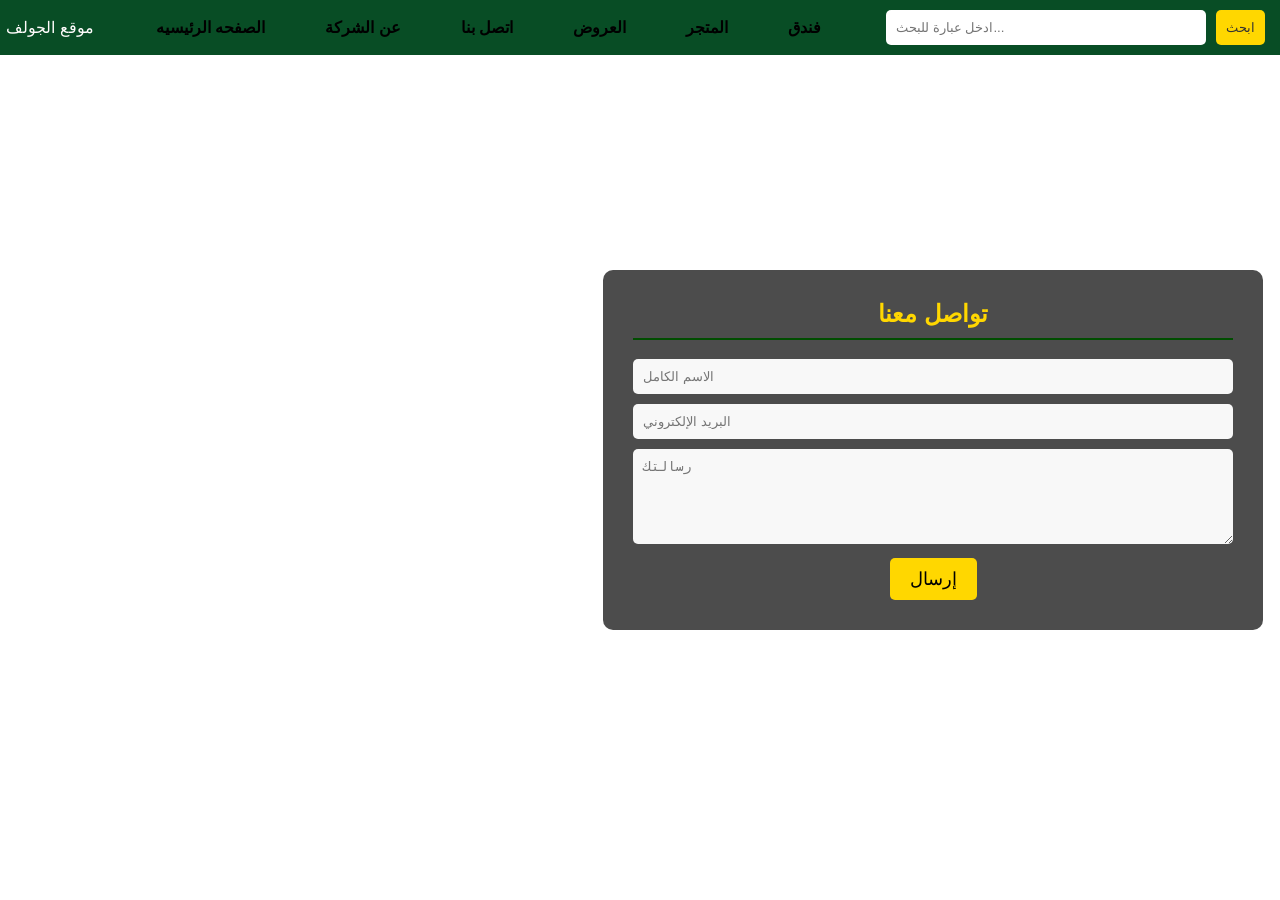
<file: اتصل بنا.html>
<!DOCTYPE html>
<html lang="ar">
<head>
    <meta charset="UTF-8">
    <meta name="viewport" content="width=device-width, initial-scale=1.0">
    <title>موقع الجولف</title>
    <link rel="stylesheet" href="التنسيق.css">
    <style>
        body {
            margin: 0;
            padding: 0;
            background-image: url('https://i.ytimg.com/vi/uVlZaQlrQto/maxresdefault.jpg');
            background-size: cover;
            background-position: center;
            font-family: Arial, sans-serif;
            height: 100vh;
            display: flex;
            align-items: center;
            justify-content: center;
            color: white;
            text-align: center;
        }

        .contact-section {
            background-color: rgba(0, 0, 0, 0.7);
            padding: 30px;
            border-radius: 10px;
            max-width: 600px;
            width: 100%;
            margin: auto;
        }

        .contact-section h2 {
            margin-top: 0;
            color: #ffd700;
        }

        .contact-form input,
        .contact-form textarea {
            width: calc(100% - 20px);
            padding: 10px;
            margin-bottom: 10px;
            border-radius: 5px;
            border: none;
            outline: none;
            background-color: #f8f8f8;
        }

        .contact-form button {
            background-color: #ffd700;
            color: black;
            border: none;
            padding: 10px 20px;
            border-radius: 5px;
            cursor: pointer;
            font-size: 18px;
        }

        .contact-form button:hover {
            background-color: #ffa500;
        }
    </style>
</head>
<body>
    <nav class="navbar">
        <div class="logo">موقع الجولف</div>
        <ul>
            <li><a href="الصفحه الرئيسيه.html">الصفحه الرئيسيه</a></li>
            <li><a href="عن الشركه.html">عن الشركة</a></li>
            <li><a href="اتصل بنا.html">اتصل بنا</a></li>
            <li><a href="العروض.html">العروض</a></li>
            <li><a href="المتجر.html">المتجر</a></li>
            <li><a href="فندق.html">فندق</a></li>
            <li class="search-container">
                <input type="text" id="searchTerm" placeholder="ادخل عبارة للبحث...">
                <button onclick="performSearch()">ابحث</button>
            </li>
        </ul>
    </nav>

    <div class="container">
        <div class="text">
            <h1>مرحبًا بكم في موقع الجولف</h1>
        </div>
        <div class="image">
        </div>
    </div>

    <div class="contact-section">
        <h2>تواصل معنا</h2>
        <form class="contact-form">
            <input type="text" name="name" placeholder="الاسم الكامل">
            <input type="email" name="email" placeholder="البريد الإلكتروني">
            <textarea name="message" placeholder="رسالتك" rows="5"></textarea>
            <button type="submit">إرسال</button>
        </form>
    </div>

    <script>
        function toggleGallery() {
            var gallery = document.getElementById('gallery');
            if (gallery.style.display === 'none' || gallery.style.display === '') {
                gallery.style.display = 'flex';
            } else {
                gallery.style.display = 'none';
            }
        }

        function showImage(imageSrc) {
            var overlay = document.getElementById('overlay');
            var overlayImage = document.getElementById('overlayImage');
            overlayImage.src = imageSrc;
            overlay.style.display = 'flex';
        }

        function hideImage() {
            var overlay = document.getElementById('overlay');
            overlay.style.display = 'none';
        }
    </script>
</body>
</html>
</file>
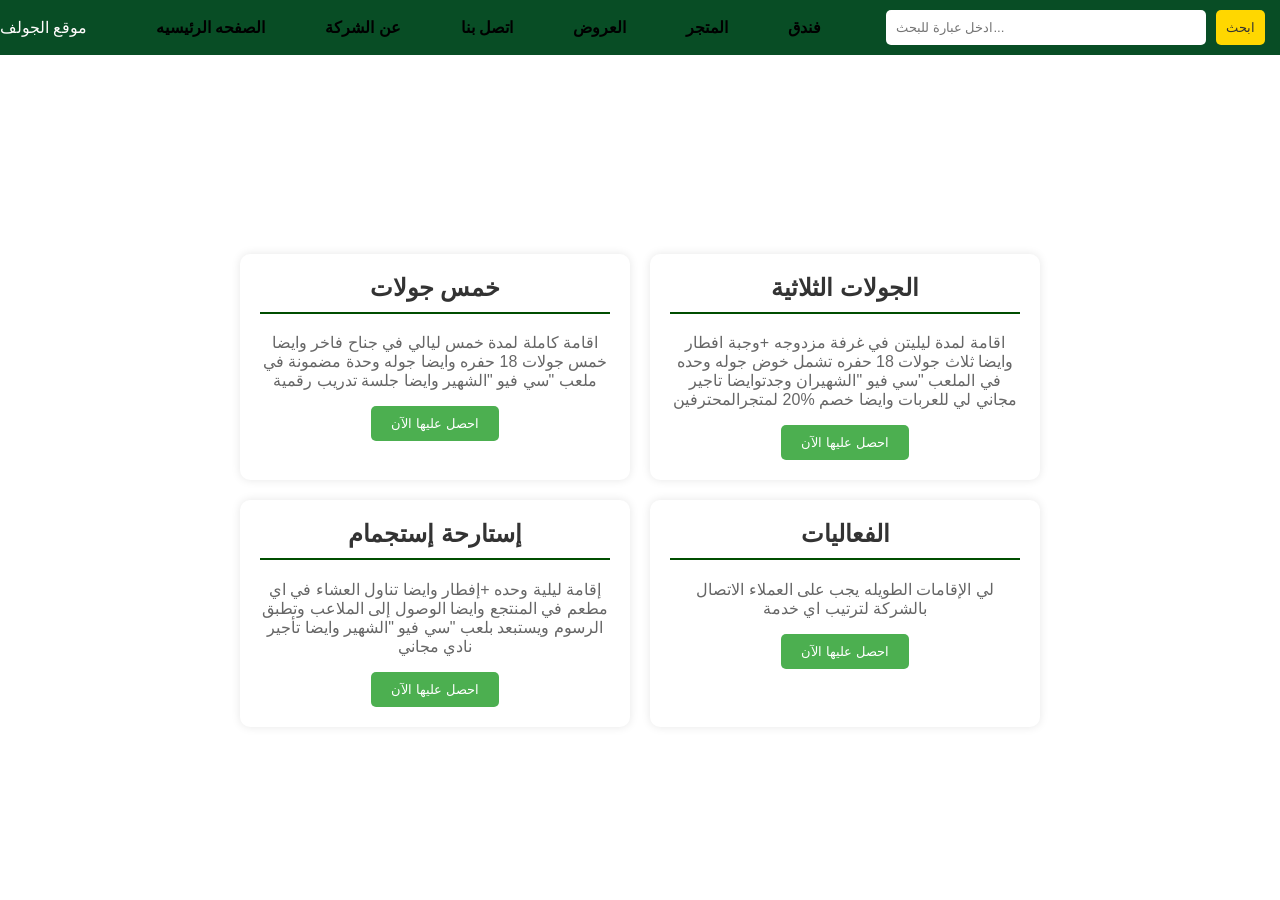
<file: العروض.html>
<!DOCTYPE html>
<html lang="ar">
<head>
    <meta charset="UTF-8">
    <meta name="viewport" content="width=device-width, initial-scale=1.0">
    <title>موقع الجولف</title>
    <link rel="stylesheet" href="التنسيق.css">
    <style>
    </style>
</head>
<body>
    <nav class="navbar">
        <div class="logo">موقع الجولف</div>
        <ul>
            <li><a href="الصفحه الرئيسيه.html">الصفحه الرئيسيه</a></li>
            <li><a href="عن الشركه.html">عن الشركة</a></li>
            <li><a href="اتصل بنا.html">اتصل بنا</a></li>
            <li><a href="العروض.html">العروض</a></li>
            <li><a href="المتجر.html">المتجر</a></li>
            <li><a href="المتجر.html">فندق</a></li>

            <li class="search-container">
                <input type="text" id="searchTerm" placeholder="ادخل عبارة للبحث...">
                <button onclick="performSearch()">ابحث</button>
            </li>
        </ul>
    </nav>
<!DOCTYPE html>
<html lang="ar">
<head>
    <meta charset="UTF-8">
    <title>نص بجانب صورة</title>
    <link rel="stylesheet" href="التنسيق.css">
</head>
<body>
    <!DOCTYPE html>
<html lang="ar">
<head>
    <style>
        body {
            font-family: Arial, sans-serif;
            background-color: #f4f4f4;
            display: flex;
            justify-content: center;
            align-items: center;
            flex-direction: column;
            padding: 20px;
        }
        .packages {
            display: grid;
            grid-template-columns: repeat(2, 1fr);
            gap: 20px;
            max-width: 800px;
            width: 100%;
        }
        .package {
            background-color: #fff;
            padding: 20px;
            border-radius: 10px;
            box-shadow: 0 0 10px rgba(0, 0, 0, 0.1);
            text-align: center;
        }
        .package h2 {
            margin-top: 0;
            color: #333;
        }
        .package p {
            color: #666;
        }
        .package button {
            background-color: #4CAF50;
            color: white;
            padding: 10px 20px;
            border: none;
            border-radius: 5px;
            cursor: pointer;
        }
        .package button:hover {
            background-color: #45a049;
        }
    </style>
</head>
<body>
    <h1> العروض</h1>
    <div class="packages">
        <div class="package">
            <h2>خمس جولات  </h2>
            <p> اقامة كاملة لمدة خمس ليالي في جناح فاخر وايضا خمس جولات 18 حفره وايضا جوله وحدة مضمونة في ملعب "سي فيو "الشهير وايضا جلسة تدريب رقمية
            </p>
            <button>احصل عليها الآن</button>
        </div>
        <div class="package">
            <h2> الجولات الثلاثية</h2>
            <p>  اقامة لمدة ليليتن في غرفة مزدوجه +وجبة افطار وايضا ثلاث جولات 18 حفره تشمل خوض جوله وحده في الملعب "سي فيو "الشهيران وجدتوايضا تاجير مجاني لي للعربات وايضا خصم %20 لمتجرالمحترفين </p>
            <button>احصل عليها الآن</button>
        </div>
        <div class="package">
            <h2> إستارحة إستجمام </h2>
            <p>  إقامة ليلية وحده +إفطار وايضا تناول العشاء في اي مطعم في المنتجع وايضا الوصول إلى الملاعب وتطبق الرسوم ويستبعد بلعب "سي فيو "الشهير وايضا تأجير نادي مجاني </p>
            <button>احصل عليها الآن</button>
        </div>
        <div class="package">
            <h2> الفعاليات </h2>
            <p>  لي الإقامات الطويله يجب على العملاء الاتصال بالشركة لترتيب اي خدمة</p>
            <button>احصل عليها الآن</button>
        </div>
    </div>
</body>
</html>

</body>
</html>
<!DOCTYPE html>
<html lang="ar">
<head>
    <meta charset="UTF-8">
    <meta name="viewport" content="width=device-width, initial-scale=1.0">
    <title>موقع الجولف</title>
    <link rel="stylesheet" href="التنسيق.css">
    <style>
        
        body {
            margin: 0;
            padding: 0;
            background-image: url('https://3.bp.blogspot.com/-j7F8_4z7FVc/XJ1iDzEvkXI/AAAAAAAAAIk/Mfe9oeRurAMpeyi6mENsirBGYBJnbf4pACLcBGAs/s1600/%25D9%2581%25D9%2588%25D8%25A7%25D8%25A6%25D8%25AF%2B%25D9%2584%25D8%25B9%25D8%25A8%25D8%25A9%2B%25D8%25A7%25D9%2584%25D8%25AC%25D9%2588%25D9%2584%25D9%2581.jpg');
            background-size: cover;
            background-position: center;
            font-family: Arial, sans-serif;
            height: 100vh;
            display: flex;
            align-items: center;
            justify-content: center;
            color: white;
        }
</file>
<file: التنسيق.css>
body { 

        font-family: Arial, sans-serif; 

        margin: 0; 

        padding: 0; 

        background-color:  

rgb(255, 255, 255); 

    } 

    header { 

        background:  

#004d00; 

        color:  

rgb(255, 255, 255); 

        padding: 20px; 

        text-align: center; 

    } 

    nav ul { 

        list-style-type: none; 

        padding: 0; 

    } 

    nav ul li { 

        display: inline; 

        margin: 0 15px; 

    } 

    nav ul li a { 

        color:  

rgb(167, 167, 167); 

        text-decoration: none; 

        font-weight: bold; 

    } 

    main { 

        padding: 20px; 

    } 

    img { 

        width: 300px; /* عرض الصورة */ 

        height: 200px; /* ارتفاع الصورة */ 

        border-radius: 10px; 

        margin-bottom: 15px; 

    } 

    h2 { 

        color:  

#005700; 

        border-bottom: 2px solid  

#004d00; 

        padding-bottom: 10px; 

    } 

    .search-container input[type="text"] { 

        width: 300px; 

        padding: 10px; 

        border: 1px solid  

#085c0f; 

        border-radius: 5px; 

        margin-left: 20px; /* التحكم في المسافة إذا لزم الأمر */ 

    } 

    .container {
        display: flex;
        align-items: center;
    }
    .text {
        margin-right: 20px;
    }
    .image {
        width: 200px;
        height: auto;
    }

        body {
            margin: 0;
            padding: 0;
            background-image: url('https://png.pngtree.com/thumb_back/fw800/background/20230817/pngtree-golf-course-surrounded-by-green-grass-image_13035638.jpg');
            background-size: cover;
            background-position: center;
            font-family: Arial, sans-serif;
            height: 100vh;
            display: flex;
            align-items: center;
            justify-content: center;
            color: rgb(255, 245, 245);
        }
        .overlay {
            background: rgba(255, 255, 255, 0.5);
            padding: 20px;
            border-radius: 10px;
        }
        .title {
            font-size: 3em;
            text-align: center;
        }
        
        body {
            margin: 0;
            padding: 0;
            font-family: Arial, sans-serif;
        }
        .navbar {
            display: flex;
            justify-content: space-between;
            align-items: center;
            background-color: #025702;
            padding: 10px 20px;
            color: rgb(255, 251, 251);
            position: fixed; /* تثبيت الشريط في الأعلى */
            top: 0;
        
        }
        .navbar a {
            color: rgb(255, 250, 250);
            text-decoration: none;
            margin: 0 15px;
        }
        .navbar a:hover {
            text-decoration: underline;
        }
        .content {
            padding: 20px;
            margin-top: 60px; /* إضافة هامش علوي لتجنب تغطية المحتوى بواسطة شريط التنقل */
        }
        
        body {
            margin: 0;
            padding: 0;
            font-family: Arial, sans-serif;
        }
        .navbar {
            display: flex;
            justify-content: space-between;
            align-items: center;
            background-color: #0b6403;
            padding: 10px 20px;
            color: rgb(255, 255, 255);
            position: fixed; /* تثبيت الشريط في الأعلى */
            top: 0;
            width: 100%; /* جعل الشريط يمتد على كامل العرض */
            z-index: 1000; /* إعطاء الشريط أولوية في الظهور */
        }
        .navbar a {
            color: rgb(255, 255, 255);
            text-decoration: none;
            margin: 0 15px;
        }
        .navbar a:hover {
            text-decoration: underline;
        }
        .content {
            padding: 20px;
            margin-top: 60px; /* إضافة هامش علوي لتجنب تغطية المحتوى بواسطة شريط التنقل */
        }
        
        
    
        .navbar {
            display: flex;
            justify-content: space-between;
            align-items: center;
            background-color: #333;
            padding: 10px 20px;
            color: rgb(255, 252, 252);
            position: fixed; /* تثبيت الشريط في الأعلى */
            top: 0;
            width: 100%; /* جعل الشريط يمتد على كامل العرض */
            z-index: 1000; /* إعطاء الشريط أولوية في الظهور */
        }
        .navbar ul {
            list-style: none;
            padding: 0;
            margin: 0;
            display: flex;
            align-items: center;
        }
        .navbar li {
            margin: 0 15px;
        }
        .navbar a {
            color: rgb(255, 242, 242);
            text-decoration: none;
        }
        .navbar a:hover {
            text-decoration: underline;
        }
        .search-container {
            display: flex;
            align-items: center;
        }
        .search-container input[type="text"] {
            padding: 10px;
            border: none;
            border-radius: 5px;
            margin-right: 10px;
        }
        .search-container button {
            padding: 10px;
            border: none;
            border-radius: 5px;
            background: #FFD700;
            color: #333;
            cursor: pointer;
        }
        .search-container button:hover {
            background: #FFC107;
        }
        .content {
            padding: 20px;
            margin-top: 80px; /* إضافة هامش علوي لتجنب تغطية المحتوى بواسطة شريط التنقل */
            text-align: right; /* توجيه النص إلى اليمين */
        }
        
        
        .logo {
            width: 100px; /* عرض الشعار */
            height: auto; /* الارتفاع تلقائي يتناسب مع العرض */
        }
        
        .navbar {
            display: flex;
            align-items: center;
            justify-content: space-between;
            padding: 10px;
            background-color: #084d25; /* تعديل لون الخلفية */
        }
        .logo-container {
            display: flex;
            align-items: center;
        }
        .logo-img {
            width: 50px; /* تعديل حجم الشعار */
            height: auto; /* الحفاظ على نسبة الأبعاد */
            margin-right: 10px; /* إضافة مسافة بين الشعار والنص */
        }
        .navbar ul {
            display: flex;
            list-style-type: none;
            padding: 0;
        }
        .navbar ul li {
            margin-left: 15px;
        }
        .navbar ul li a {
            text-decoration: none;
            color: #000;
        }
        .search-container {
            display: flex;
            align-items: center;
        }
        .search-container input {
            margin-right: 5px;
        }

        
        /* تنسيق معرض الصور */
        .gallery {
            display: none;
            justify-content: center; /* لضبطه في المنتصف */
            margin-top: 10px;
            flex-wrap: wrap; /* لجعل الصور تلتف في حال زيادة العرض */
        }
        .gallery-column {
            flex: 1 1 calc(50% - 20px); /* توزيع الأعمدة بالتساوي */
            box-sizing: border-box;
            padding: 10px;
        }
        .gallery img {
            width: 100%;
            height: 250px; /* تحديد ارتفاع الصور */
            object-fit: cover; /* جعل الصور تتناسب مع الإطار */
            border-radius: 9px; /* زوايا مستديرة */
            cursor: pointer;
            transition: transform 0.3s, box-shadow 0.3s;
        }
        .gallery img:hover {
            transform: scale(1.05);
            box-shadow: 0 4px 8px rgba(0, 0, 0, 0.2);
        }
        /* زر عرض الصور */
        .show-gallery-btn {
            background-color: #07700b;
            color: white;
            padding: 10px 20px;
            border: none;
            border-radius: 5px;
            cursor: pointer;
            margin-top: 20px;
            transition: background-color 0.3s, transform 0.3s;
        }
        .show-gallery-btn:hover {
            background-color: #45a049;
            transform: scale(1.05);
        }
        /* تنسيق الصور الفردية */
        .overlay {
            position: fixed;
            top: 0;
            left: 0;
            width: 100%;
            height: 100%;
            background-color: rgba(0, 0, 0, 0.8);
            display: flex;
            justify-content: center;
            align-items: center;
            display: none;
        }
        .overlay img {
            max-width: 90%;
            max-height: 60%;
        }
</file>
